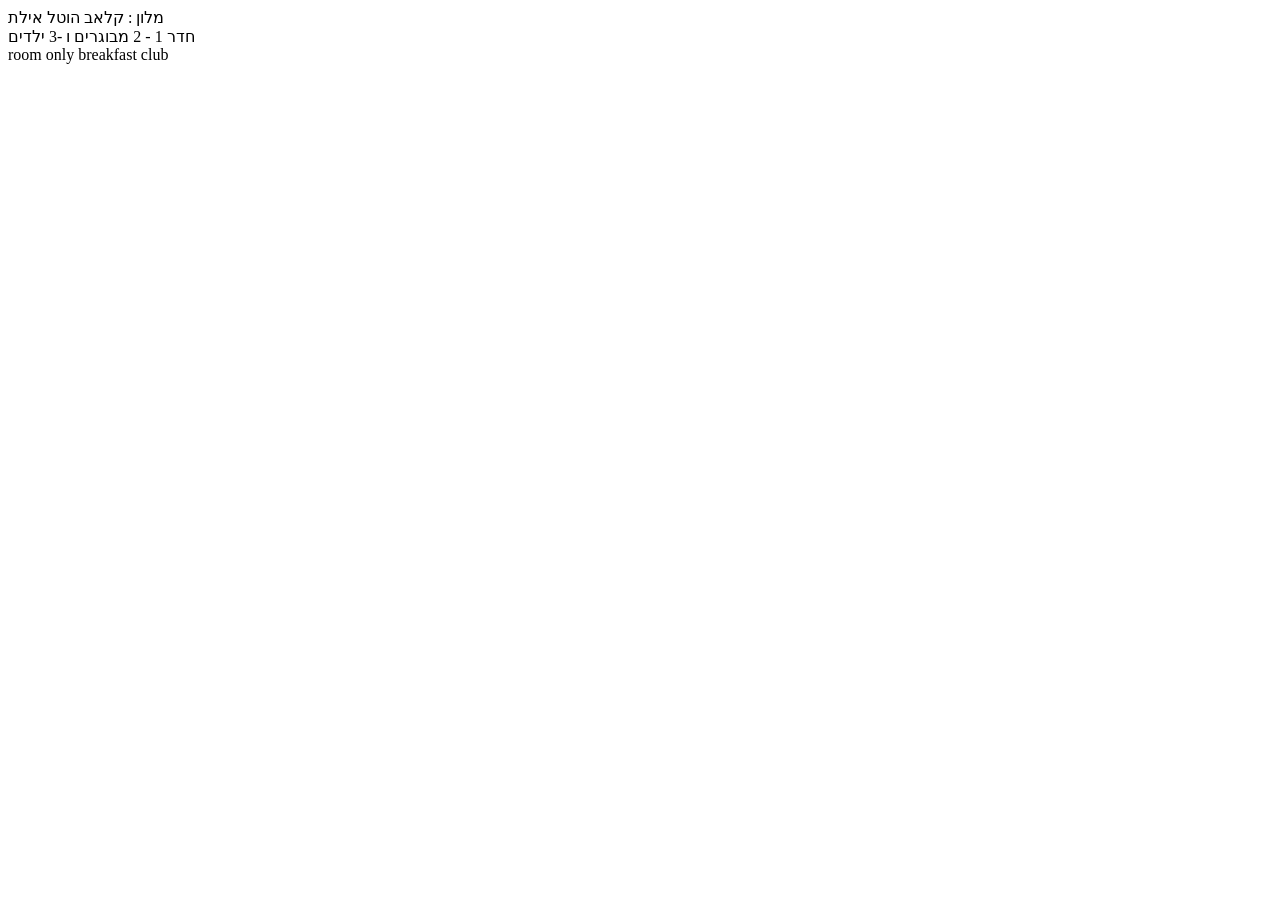
<file: tests/fixtures/available.html>
<!DOCTYPE html>
<html lang="iw">
<body>
<div class="search-row"><span class="bold">מלון :</span> קלאב הוטל אילת</div>
<div class="pax-result">חדר 1 - 2 מבוגרים ו -3 ילדים</div>
<a class="matrix-button" roomData="{&quot;RoomNumber&quot;:1,&quot;MealPlan&quot;:&quot;לינה בלבד&quot;,&quot;RoomType&quot;:&quot;סוויטה דלקס, 2 חדרים - 50 מ\u0026quot;ר&quot;,&quot;RoomCode&quot;:&quot;10&quot;,&quot;Price&quot;:2868.29,&quot;PriceNoDiscount&quot;:0,&quot;Currency&quot;:&quot;₪&quot;,&quot;PcName&quot;:&quot;מבצע עד 4 לילות&quot;,&quot;IsPackage&quot;:false,&quot;PriceCodeType&quot;:&quot;pricecode&quot;}">room only</a>
<a class="matrix-button" roomData="{&quot;RoomNumber&quot;:1,&quot;MealPlan&quot;:&quot;כולל ארוחת בוקר&quot;,&quot;RoomType&quot;:&quot;סוויטה דלקס, 2 חדרים - 50 מ\u0026quot;ר&quot;,&quot;RoomCode&quot;:&quot;10&quot;,&quot;Price&quot;:3741.29,&quot;PriceNoDiscount&quot;:0,&quot;Currency&quot;:&quot;₪&quot;,&quot;PcName&quot;:&quot;מבצע עד 4 לילות&quot;,&quot;IsPackage&quot;:false,&quot;PriceCodeType&quot;:&quot;pricecode&quot;}">breakfast</a>
<a class="matrix-button" roomData="{&quot;RoomNumber&quot;:1,&quot;MealPlan&quot;:&quot;חצי פנסיון &quot;,&quot;RoomType&quot;:&quot;מאסטר סוויטה&quot;,&quot;RoomCode&quot;:&quot;11&quot;,&quot;Price&quot;:12000,&quot;PriceNoDiscount&quot;:14000,&quot;Currency&quot;:&quot;₪&quot;,&quot;PcName&quot;:&quot;לפני מבצעים&quot;,&quot;IsPackage&quot;:false,&quot;PriceCodeType&quot;:&quot;clubpricecode&quot;}">club</a>
</body>
</html>
</file>
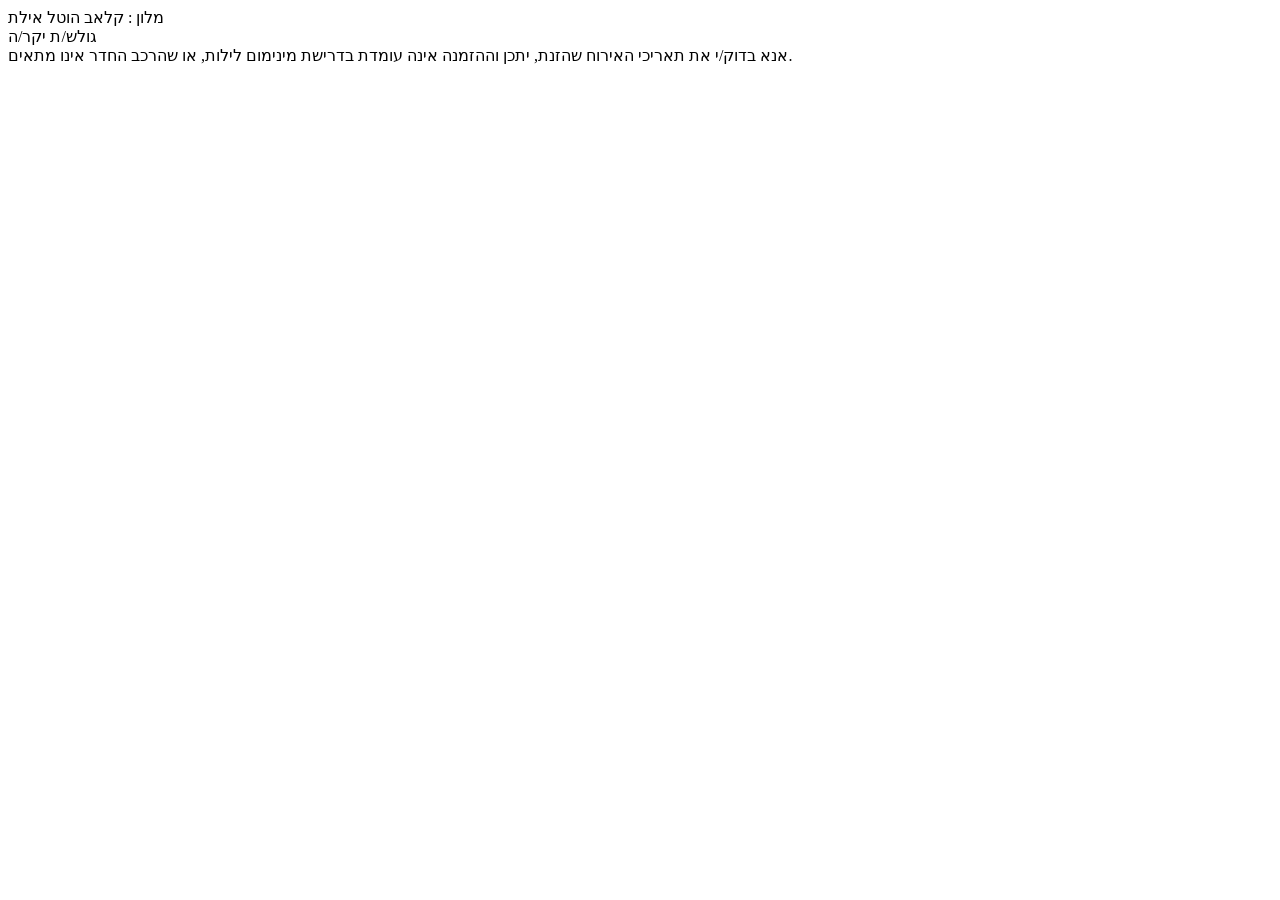
<file: tests/fixtures/unavailable.html>
<!DOCTYPE html>
<html lang="iw">
<body>
<div class="search-row"><span class="bold">מלון :</span> קלאב הוטל אילת</div>
<div class="rooms-holder"></div>
<div class="no-results-text">גולש/ת יקר/ה <br>אנא בדוק/י את תאריכי האירוח שהזנת,  יתכן וההזמנה אינה עומדת בדרישת מינימום לילות, או שהרכב החדר אינו מתאים.<br></div>
</body>
</html>
</file>
